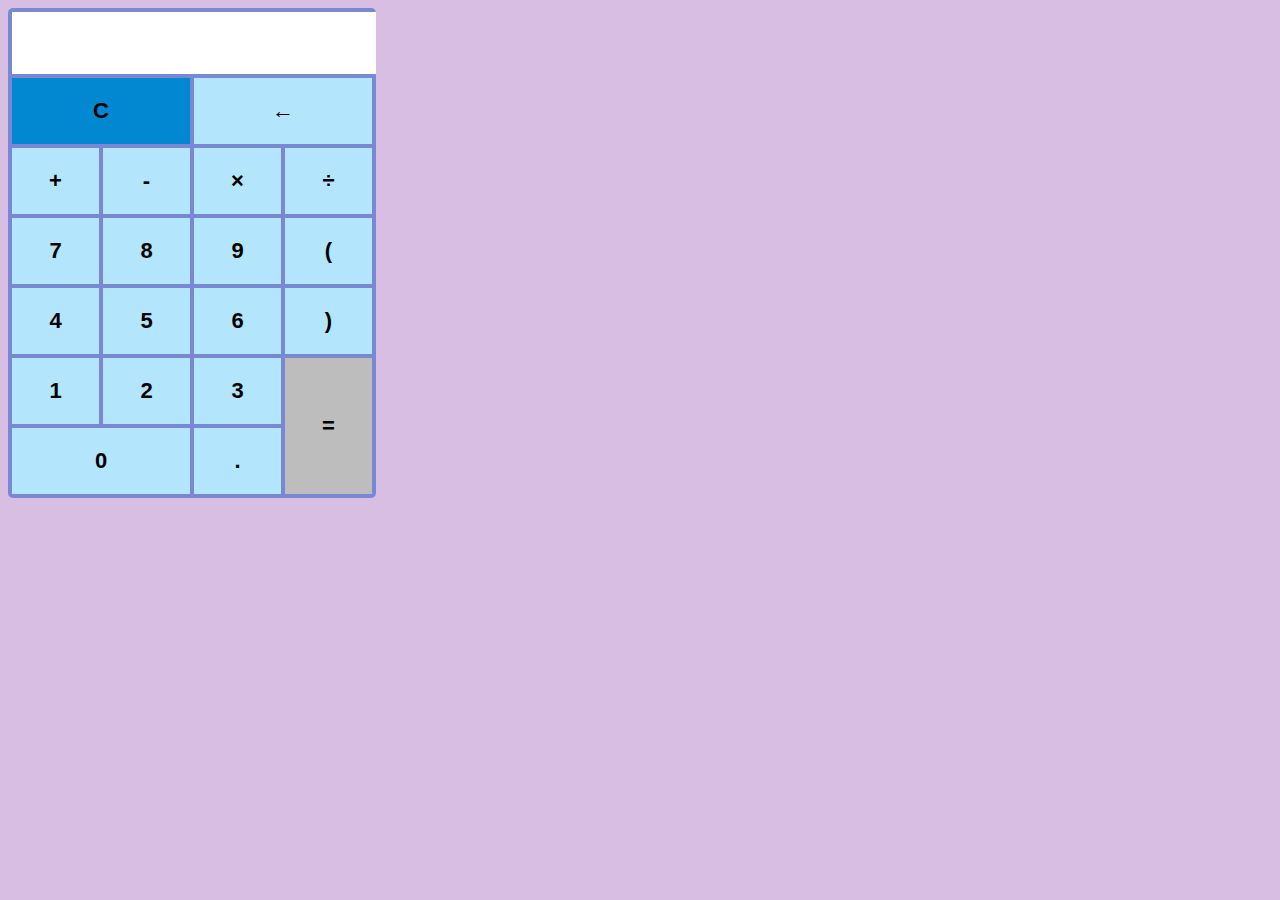
<file: index.html>
<!DOCTYPE html>
<html lang="en">

<head>
  <meta charset="UTF-8">
  <meta name="viewport" content="width=device-width, initial-scale=1.0">
  <title>Учим JavaScript - Calculator</title>
  <!-- <script type="text/javascript" src="test.js"></script> -->
  <script type="text/javascript" src="calculator.js"></script>
</head>
<style>
  body {
    background-color: rgb(215, 190, 226);
    user-select: none;
  }

  .container {
    display: grid;
    grid-template-columns: 1fr 1fr 1fr 1fr;
    background-color: rgb(120, 136, 211);
    grid-gap: 4px;
    padding: 4px;
    max-width: 360px;
    border-radius: 5px;
    font-family: Tahoma, Verdana, Geneva, sans-serif;
  }

  .item {
    background-color: #B3E5FC;
    color: black;
    padding: 20px;
    display: flex;
    justify-content: center;
    align-items: center;
    font-size: 22px;
    cursor: pointer;
    font-weight: bold;
  }

  form {
    max-width: 100%;
  }

  input {
    width: 100%;
    height: 60px;
    border: none;
    outline: none;
    font-size: 30px;
    text-align: right;
  }

  .input {
    grid-column: 1/-1;
    padding: 0;
    width: 100%;
  }

  .clean {
    grid-column: 1/3;
    background-color: #0288d1;
  }

  .back {
    grid-column: 3/-1;
  }

  .equel {
    grid-column: 4;
    grid-row: 6/8;
    background-color: #bdbdbd;
  }

  .zero {
    grid-column: 1/3;
  }

</style>

<body>
  <div class="container">
    <div class="item input">
      <form name="form"><input type="text" name="textview" readonly></form>
    </div>
    <div class="item clean" onclick="clean()">C</div>
    <div class="item back" onclick="back()">&larr;</div>
    <div class="item" onclick="insert('+')">+</div>
    <div class="item" onclick="insert('-')">-</div>
    <div class="item" onclick="insert('*')">&times;</div>
    <div class="item" onclick="insert('/')">&divide;</div>
    <div class="item" onclick="insert('7')">7</div>
    <div class="item" onclick="insert('8')">8</div>
    <div class="item" onclick="insert('9')">9</div>
    <div class="item" onclick="insert('(')">(</div>
    <div class="item" onclick="insert('4')">4</div>
    <div class="item" onclick="insert('5')">5</div>
    <div class="item" onclick="insert('6')">6</div>
    <div class="item" onclick="insert(')')">)</div>
    <div class="item" onclick="insert('1')">1</div>
    <div class="item" onclick="insert('2')">2</div>
    <div class="item" onclick="insert('3')">3</div>
    <div class="item equel" onclick="equel()">=</div>
    <div class="item zero" onclick="insert('0')">0</div>
    <div class="item" onclick="insert('.')">.</div>
  </div>
  <script type="text/javascript">
    function insert(num) {
      document.form.textview.value =
        document.form.textview.value + num;
    }
    function clean() {
      document.form.textview.value = "";
    }
    function back() {
      let exp = document.form.textview.value;
      document.form.textview.value = exp.substring(0, exp.length - 1);
    }
    function equel() {
      let exp = document.form.textview.value;
      if (exp) {
        document.form.textview.value = eval(exp);
      }
    }
  </script>
</body>

</html>
<!-- https://youtu.be/WA3EFIB8-wU -->
</file>
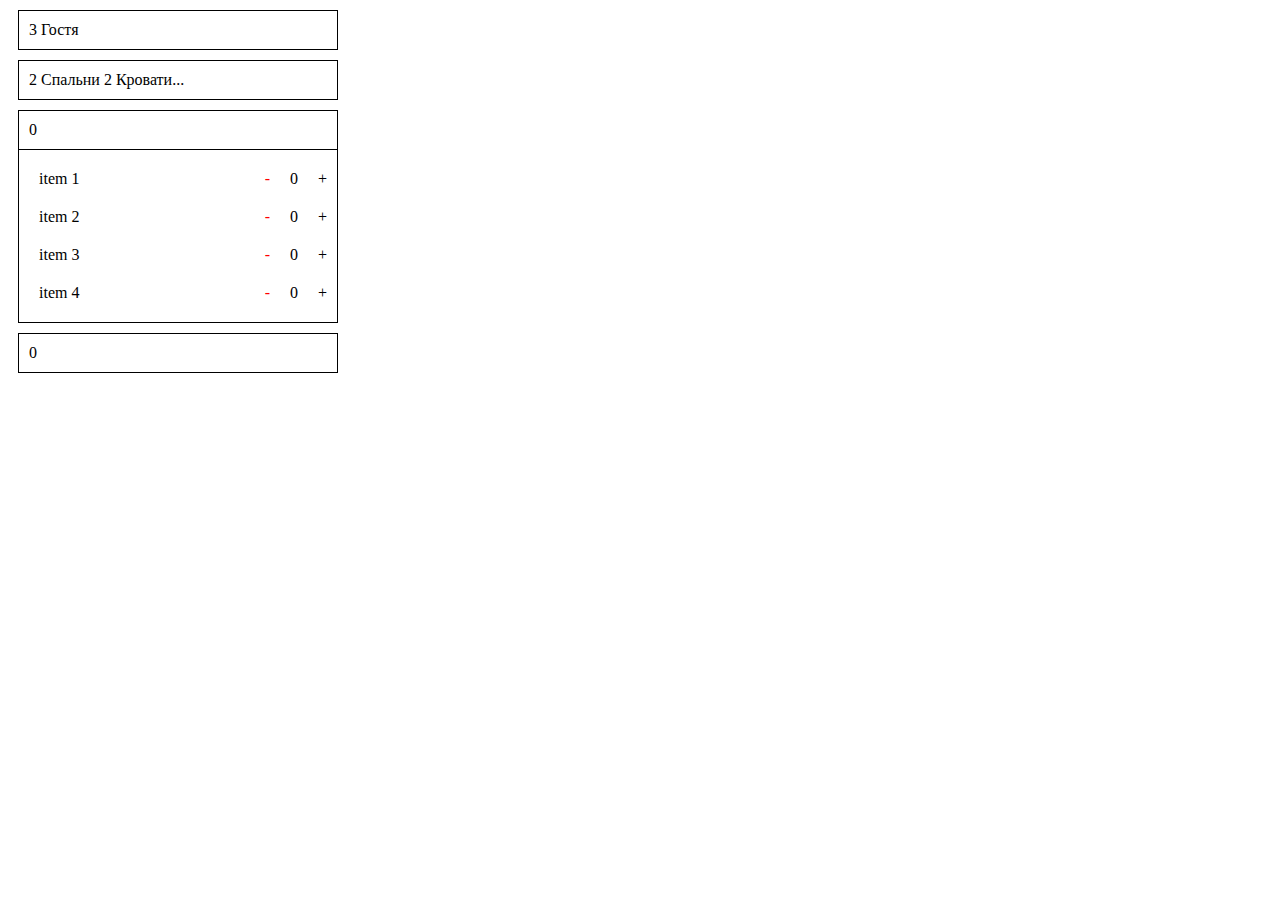
<file: dropdown.html>
<!DOCTYPE html>
<html lang="en">

<head>
  <meta charset="UTF-8">
  <meta name="viewport" content="width=device-width, initial-scale=1.0">
  <title>Dropdown</title>
  <link rel="stylesheet" href="dropdown.css">
</head>

<body>
  <div class="dropdown absolute " wordforms="Гость Гостя Гостей" default="Сколько гостей?">
    <div class="dropdown__name">Сколько гостей?</div>
    <div class="dropdown-list">
      <div class="dropdown-list__item" name="adult" default="2">Взрослые</div>
      <div class="dropdown-list__item" name="child" default="1">Дети</div>
      <div class="dropdown-list__item" name="babes">Младенцы</div>
    </div>
  </div>
  <div class="dropdown absolute" several-word-forms default="Сколько спален и кроватей?">
    <div class="dropdown__name">Сколько спален и кроватей?</div>
    <div class="dropdown-list">
      <div class="dropdown-list__item" wordforms="Спальня Спальни Спален" name="rooms" default="2">Спальни</div>
      <div class="dropdown-list__item" wordforms="Кровать Кровати Кроватей" name="beds" default="2">Кровати</div>
      <div class="dropdown-list__item" name="bath">Ванные комнаты</div>
    </div>
  </div>
  <div class="dropdown active">
    <div class="dropdown__name" id="drop">Dropdown</div>
    <div class="dropdown-list">
      <div class="dropdown-list__item">item 1</div>
      <div class="dropdown-list__item">item 2</div>
      <div class="dropdown-list__item">item 3</div>
      <div class="dropdown-list__item">item 4</div>
    </div>
  </div>
  <div class="dropdown">
    <div class="dropdown__name" id="drop">Dropdown</div>
    <div class="dropdown-list">
      <div class="dropdown-list__item">item 1</div>
      <div class="dropdown-list__item">item 2</div>
      <div class="dropdown-list__item">item 3</div>
      <div class="dropdown-list__item">item 4</div>
    </div>
  </div>
<script type="text/javascript" src="dropdown.js"></script>
</body>

</html>
</file>
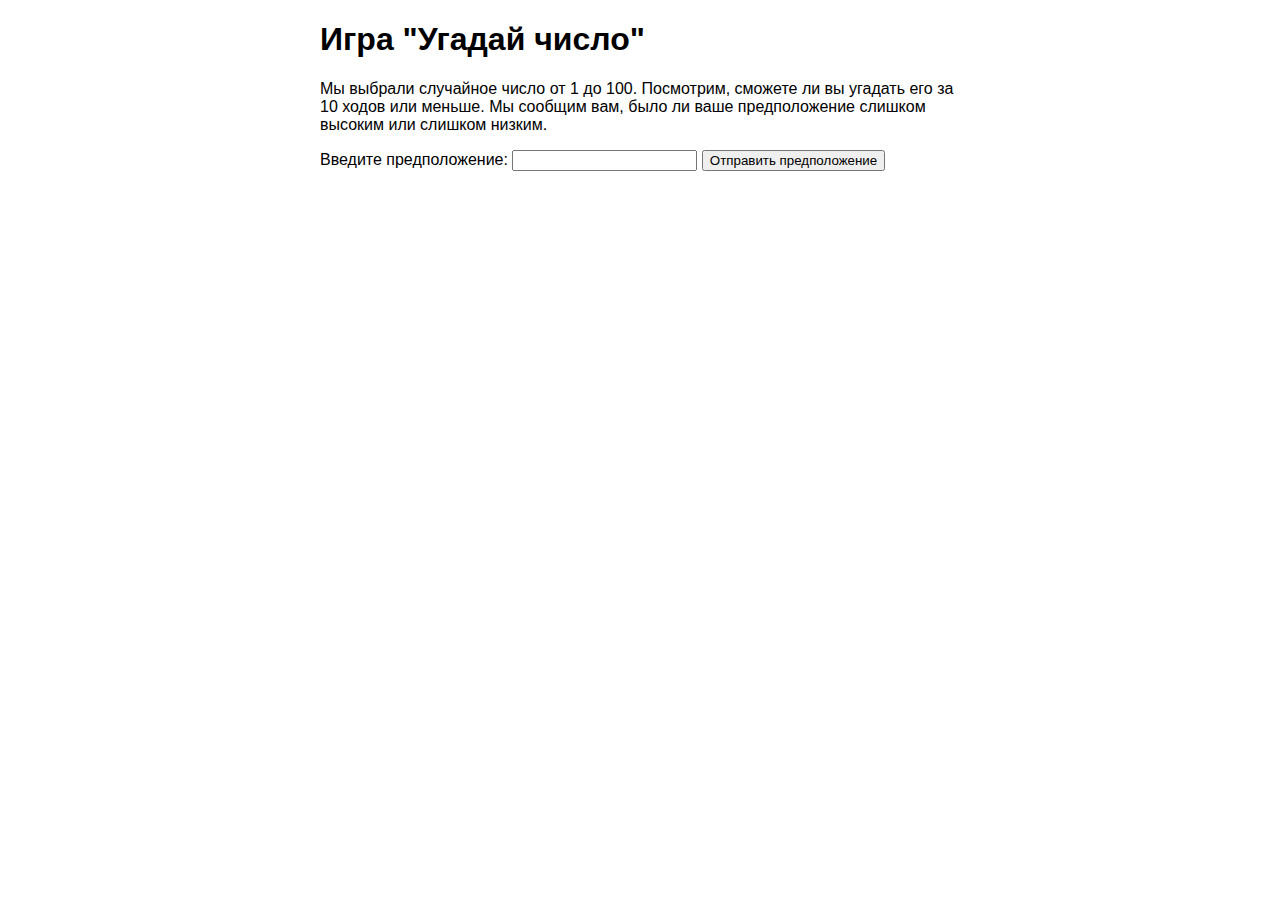
<file: game.html>
<!DOCTYPE html>
<html>

<head>
  <meta charset="utf-8">

  <title>Игра "Угадай число"</title>

  <style>
    html {
      font-family: sans-serif;
    }

    body {
      width: 50%;
      max-width: 800px;
      min-width: 480px;
      margin: 0 auto;
    }

    .lastResult {
      color: white;
      padding: 3px;
    }

  </style>
</head>

<body>
  <h1>Игра "Угадай число"</h1>

  <p>Мы выбрали случайное число от 1 до 100. Посмотрим, сможете ли вы угадать его за 10 ходов или меньше. Мы сообщим
    вам, было ли ваше предположение слишком высоким или слишком низким.</p>

  <div class="form">
    <label for="guessField">Введите предположение: </label><input type="text" id="guessField" class="guessField">
    <input type="submit" value="Отправить предположение" class="guessSubmit">
  </div>

  <div class="resultParas">
    <p class="guesses"></p>
    <p class="lastResult"></p>
    <p class="lowOrHi"></p>
  </div>

  <script>

    let randomNumber = Math.floor(Math.random() * 100) + 1;

    let guesses = document.querySelector('.guesses');
    var lastResult = document.querySelector('.lastResult');
    var lowOrHi = document.querySelector('.lowOrHi');

    var guessSubmit = document.querySelector('.guessSubmit');
    var guessField = document.querySelector('.guessField');

    var guessCount = 1;
    var resetButton;

    function checkGuess() {
      var userGuess = Number(guessField.value);
      if (guessCount === 1) {
        guesses.textContent = 'Предыдущие догадки: ';
      }
      guesses.textContent += userGuess + ' ';

      if (userGuess === randomNumber) {
        lastResult.textContent = 'Поздравляем! Вы правильно поняли!';
        lastResult.style.backgroundColor = 'green';
        lowOrHi.textContent = '';
        setGameOver();
      } else if (guessCount === 10) {
        lastResult.textContent = '!!!GAME OVER!!!';
        setGameOver();
      } else {
        lastResult.textContent = 'Не правильно!';
        lastResult.style.backgroundColor = 'red';
        if (userGuess < randomNumber) {
          lowOrHi.textContent = 'Последнее предположение было слишком низким!';
        } else if (userGuess > randomNumber) {
          lowOrHi.textContent = 'Последнее предположение было слишком высоким!';
        }
      }

      guessCount++;
      guessField.value = '';
      guessField.focus();
    }
    // обработчик событий при клике на guessSubmit будет запускать функцию checkGuess
    guessSubmit.addEventListener('click', checkGuess);

    function setGameOver() {
      guessField.disabled = true;
      guessSubmit.disabled = true;
      resetButton = document.createElement('button');
      resetButton.textContent = 'Start new game';
      document.body.appendChild(resetButton);
      resetButton.addEventListener('click', resetGame);
    }

    function resetGame() {
      guessCount = 1;

      var resetParas = document.querySelectorAll('.resultParas p');
      for (var i = 0; i < resetParas.length; i++) {
        resetParas[i].textContent = '';
      }

      resetButton.parentNode.removeChild(resetButton);

      guessField.disabled = false;
      guessSubmit.disabled = false;
      guessField.value = '';
      guessField.focus();

      lastResult.style.backgroundColor = 'white';

      randomNumber = Math.floor(Math.random() * 100) + 1;
    }
  </script>
</body>

</html>
</file>
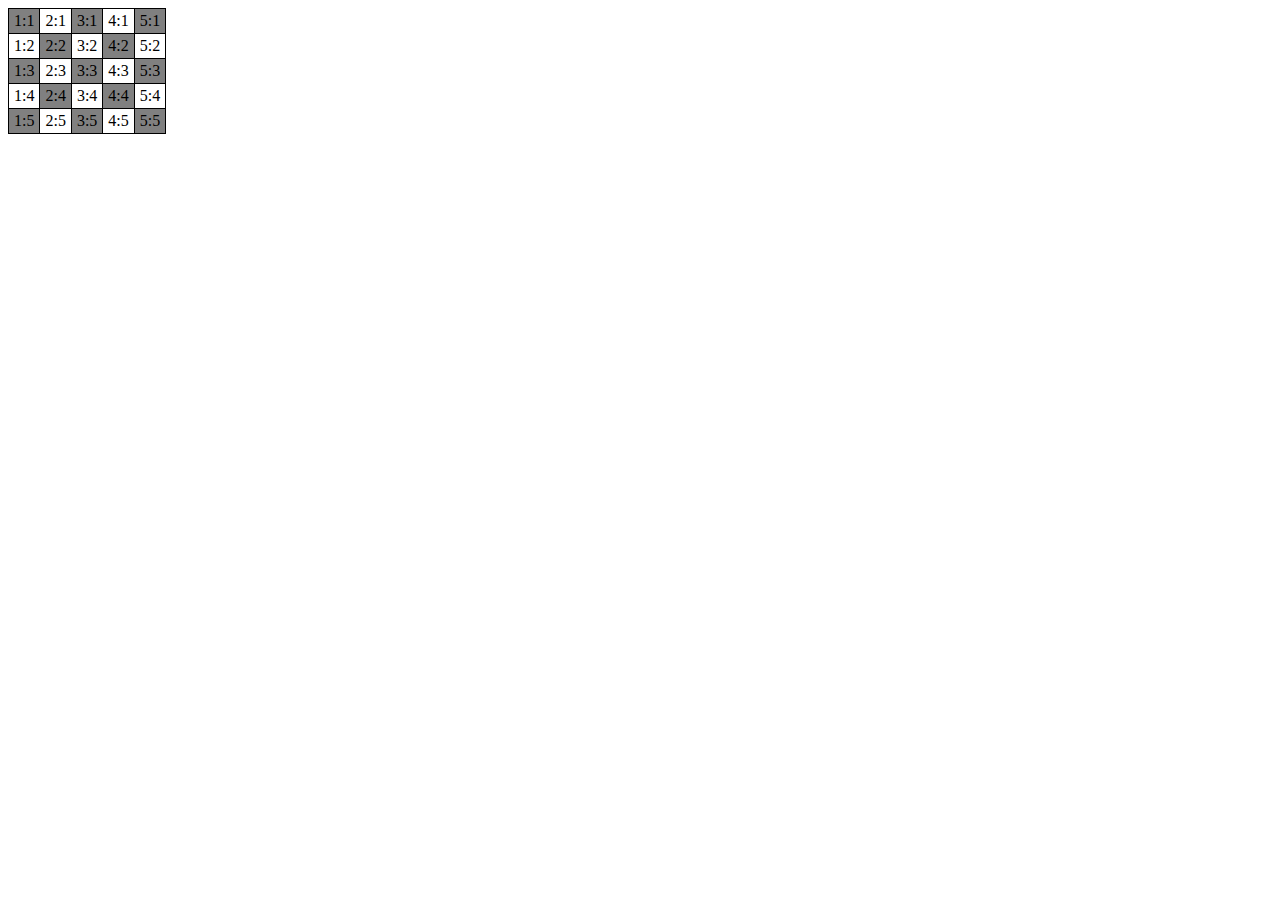
<file: table.html>
<!DOCTYPE HTML>
<html>

<head>
  <style>
    table {
      border-collapse: collapse;
    }

    td {
      border: 1px solid black;
      padding: 3px 5px;
    }

  </style>
</head>

<body>
  <table>
    <tr>
      <td>1:1</td>
      <td>2:1</td>
      <td>3:1</td>
      <td>4:1</td>
      <td>5:1</td>
    </tr>
    <tr>
      <td>1:2</td>
      <td>2:2</td>
      <td>3:2</td>
      <td>4:2</td>
      <td>5:2</td>
    </tr>
    <tr>
      <td>1:3</td>
      <td>2:3</td>
      <td>3:3</td>
      <td>4:3</td>
      <td>5:3</td>
    </tr>
    <tr>
      <td>1:4</td>
      <td>2:4</td>
      <td>3:4</td>
      <td>4:4</td>
      <td>5:4</td>
    </tr>
    <tr>
      <td>1:5</td>
      <td>2:5</td>
      <td>3:5</td>
      <td>4:5</td>
      <td>5:5</td>
    </tr>
  </table>
  <script>
    let table = document.body.firstElementChild;
    // ваш код
    for (let i = 0; i < table.rows.length; i++) {
      let row = table.rows[i];
      // row.cells[i].style.backgroundColor = 'grey';
      // если строка не чётная, будем выделять нечётные ячейки и наоборот
      if (i % 2 == 0) {
        for (let j = 0; j < row.cells.length; j++) {
          if (j % 2 == 0) {
            row.cells[j].style.backgroundColor = 'grey';
          }
          else continue;
        }
      }
      else {
        for (let j = 0; j < row.cells.length; j++) {
          if (j % 2 != 0) {
            row.cells[j].style.backgroundColor = 'grey';
          }
        }
      }
    }
  </script>
</body>

</html>
</file>
<file: dropdown.css>
.dropdown {
  position: relative;
  max-width: 320px;
  margin: 10px;
}
.dropdown > div {
  padding: 10px;
}
.absolute .dropdown-list {
  position: absolute;
  top: 40px;
  background: #fff;
  width: 100%;
  box-sizing: border-box;
  z-index: 1;
}
.dropdown__name{
  border: 1px solid black;
  cursor: pointer;
}
.dropdown-list {
  display: none;
  border: 1px solid black;
  border-top: none;
}

.dropdown.active .dropdown-list {
  display: block;
}

.dropdown-list__item {
  width: 100%;
  padding:10px;
}
.controls {
  display: inline;
  text-align: right;
  float: right;
  cursor: pointer;
  padding: 0;
  margin: 0;
}
.controls div{
  display: inline-block;
  padding: 0 10px;
}
.disabled {
  color: red;
}
/*Фикс первого дропдауна если оба открыты надеюсь больше 2 не будет))) */
.dropdown.absolute:nth-child(1) .dropdown-list  {
  z-index: 2;
}
</file>
